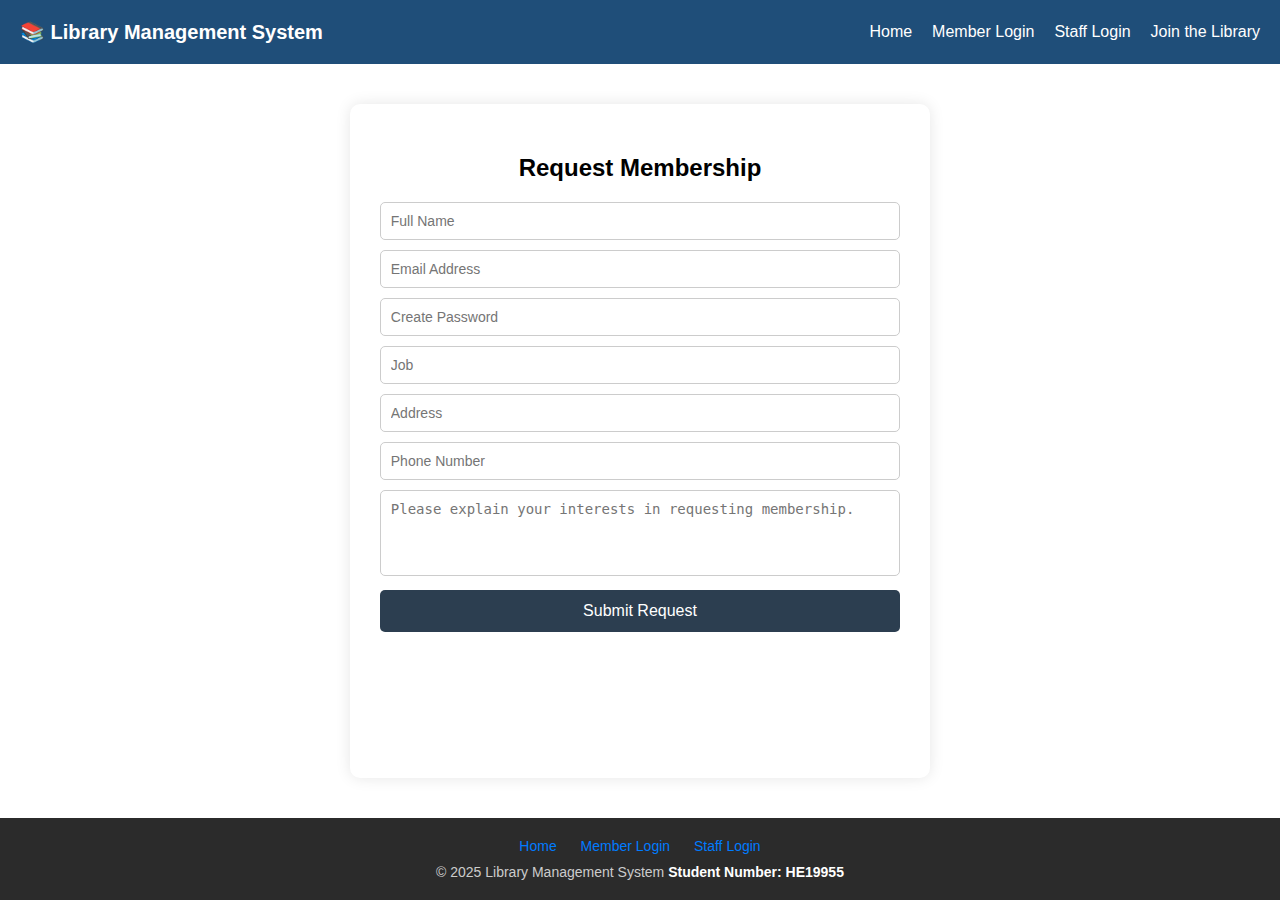
<file: join.html>
<!DOCTYPE html>
<html lang="en">
<head>
  <meta charset="UTF-8" />
  <meta name="viewport" content="width=device-width, initial-scale=1.0"/>
  <title>Join the Library</title>
  <link rel="stylesheet" href="css/join.css" />
  <link rel="icon" type="image/x-icon" href="img/book.png">
</head>
<body>

  <!-- Header -->
  <header class="navbar">
    <a href="index.html" class="logo">📚 Library Management System</a>
    <div class="nav-links" id="navLinks">
      <a href="index.html">Home</a>
      <a href="javascript:void(0)" onclick="openPopup('Member')">Member Login</a>
      <a href="javascript:void(0)" onclick="openPopup('Staff')">Staff Login</a>
      <a href="join.html">Join the Library</a>
    </div>
    <div class="hamburger" onclick="toggleMenu()">☰</div>
  </header>

  <!-- Join Form -->
  <main class="form-container">
    <h2>Request Membership</h2>
    <form id="joinForm" action="php/join-request.php" method="POST">
      <input type="text" id="full_name" name="full_name" placeholder="Full Name" required maxlength="255" />
      <input type="email" id="email" name="email" placeholder="Email Address" required maxlength="255" />
      <input type="password" id="password" name="password" placeholder="Create Password" required minlength="6" maxlength="255" />
      <input type="text" id="job" name="job" placeholder="Job" required maxlength="255" />
      <input type="text" id="address" name="address" placeholder="Address" required maxlength="255" />
      <input type="tel" id="phone" name="phone" placeholder="Phone Number" required maxlength="15" pattern="^\+?[0-9]{7,15}$" title="Use 7 to 15 digits only, optionally starting with +" />
      <textarea id="reason" name="reason" rows="4" placeholder="Please explain your interests in requesting membership." required maxlength="1000"></textarea>
      <button type="submit">Submit Request</button>
    </form>
  </main>

  <!-- Login popup (used for both Staff and Member) -->
  <div id="loginPopup" class="popup-overlay" style="display:none;">
    <div class="popup-content">
      <span class="close-btn" onclick="closePopup()">&times;</span>
      <h2 id="popupTitle">Login</h2>

      <form id="loginForm" action="php/login.php" method="POST">
        <input type="hidden" id="roleInput" name="role" />
        <input type="email" id="usernameInput" name="username" placeholder="Email" required>
        <input type="password" id="passwordInput" name="password" placeholder="Password" required>
        <button type="submit">Login</button>

        <!-- Keep this only if php/login.php verifies reCAPTCHA with a valid secret -->
        <div class="g-recaptcha" data-sitekey="6LcK1oorAAAAAIcFxzz3fOnr3NSs-0YWvqaxvmXQ"></div>
      </form>
    </div>
  </div>

  <!-- Footer -->
  <footer class="footer">
    <div class="footer-links">
      <a href="index.html">Home</a>
      <a href="javascript:void(0)" onclick="openPopup('Member')">Member Login</a>
      <a href="javascript:void(0)" onclick="openPopup('Staff')">Staff Login</a>
    </div>
    <div class="footer-copy">
      &copy; 2025 Library Management System
      <span style="color: white; font-weight: bold;">Student Number: HE19955</span>
    </div>
  </footer>

  <!-- JavaScript -->
  <script>
    function toggleMenu() {
      document.getElementById('navLinks').classList.toggle('active');
    }

    // Open the login popup and set role + title
    function openPopup(role) {
      const popup = document.getElementById('loginPopup');
      const title = document.getElementById('popupTitle');
      const roleInput = document.getElementById('roleInput');
      const usernameInput = document.getElementById('usernameInput');

      title.textContent = role + ' Login';
      roleInput.value = role.toLowerCase(); // "member" or "staff"
      usernameInput.placeholder = 'Email';

      popup.style.display = 'block';
    }

    function closePopup() {
      document.getElementById('loginPopup').style.display = 'none';
    }

    // Close popup if clicking outside it
    window.addEventListener('click', function (e) {
      const popup = document.getElementById('loginPopup');
      if (e.target === popup) closePopup();
    });

    // Handle JOIN form submission
    document.getElementById('joinForm').addEventListener('submit', async function (e) {
      e.preventDefault();

      const reason = document.getElementById('reason').value.trim();
      const wordCount = reason.split(/\s+/).filter(w => w.length > 0).length;
      if (wordCount < 10) {
        alert('Please write at least 10 words explaining why you want to join.');
        return;
      }

      const form = e.target;
      try {
        const response = await fetch(form.action, { method: 'POST', body: new FormData(form) });
        const result = await response.json().catch(() => ({}));

        if (result.success) {
          alert('Membership request submitted!');
          form.reset();
        } else if (result.error && result.error.includes('Email is already in use')) {
          alert('⚠️ Email is already in use!');
        } else if (result.error && result.error.includes('Phone number is already in use')) {
          alert('⚠️ Phone number is already in use!');
        } else {
          alert('Error: ' + (result.error || 'Submission failed.'));
        }
      } catch {
        alert('An unexpected error occurred.');
      }
    });

    // Handle LOGIN form submission
    (function setupLoginHandler() {
      const form = document.getElementById('loginForm');
      if (!form) return;

      form.addEventListener('submit', async function (e) {
        e.preventDefault();
        try {
          const res = await fetch(form.action, { method: 'POST', body: new FormData(form) });

          // Try JSON first; fall back to text
          let data;
          const text = await res.text();
          try { data = JSON.parse(text); } catch { data = { success: false, error: text || 'Invalid server response' }; }

          if (data.success) {
            window.location.href = (data.role === 'staff') ? 'staff-dashboard.php' : 'member-dashboard.php';
          } else {
            alert(data.error || 'Login failed.');
            if (window.grecaptcha && grecaptcha.reset) grecaptcha.reset();
          }
        } catch {
          alert('Network error. Please try again.');
        }
      });
    })();
  </script>

  <!-- reCAPTCHA script (keep only if server verifies it) -->
  <script src="https://www.google.com/recaptcha/api.js" async defer></script>
</body>
</html>
</file>
<file: css/join.css>
/* Make page full height and flex layout for sticky footer */
html, body {
  height: 100%;
  margin: 0;
  font-family: sans-serif;
  display: flex;
  flex-direction: column;
}

/* ==== Header Styles ==== */
.navbar {
  display: flex;
  justify-content: space-between;
  align-items: center;
  background: #1f4e79;
  color: white;
  padding: 20px 20px;
}

.logo {
  font-size: 20px;
  font-weight: bold;
  text-decoration: none;
  color: white;
}

.nav-links {
  display: flex;
  gap: 20px;
}

.nav-links a {
  color: white;
  text-decoration: none;
  font-weight: 500;
}

.hamburger {
  display: none;
  font-size: 24px;
  cursor: pointer;
}

/* ==== Responsive Mobile Nav ==== */
@media (max-width: 768px) {
  .nav-links {
    display: none;
    flex-direction: column;
    background-color: #02a47a;
    position: absolute;
    top: 66px;
    right: 20px;
    padding: 10px;
    border-radius: 4px;
  }

  .nav-links.active {
    display: flex;
  }

  .hamburger {
    display: block;
  }
}

/* ==== Join Form Styles ==== */
main.form-container {
  flex: 1;
  width: 40.66%;       /* 2/3 of parent container */
  max-width: 900px;    /* Prevents it from being too wide */
  min-width: 320px;    /* Ensures it doesn't get too small on mobile */
  margin: 40px auto;
  background-color: white;
  padding: 30px;
  border-radius: 10px;
  box-shadow: 0 0 15px rgba(0, 0, 0, 0.1);
}



main.form-container h2 {
  text-align: center;
  margin-bottom: 20px;
}

form label {
  display: block;
  margin: 10px 0 5px;
}

form input,
form textarea {
  width: 100%;
  padding: 10px;
  margin-bottom: 15px;
  border-radius: 5px;
  border: 1px solid #ccc;
  font-size: 14px;
  box-sizing: border-box;
}

form textarea {
  resize: none; /* prevent manual resizing */
}

form button {
  width: 100%;
  padding: 12px;
  background-color: #2c3e50;
  color: white;
  border: none;
  font-size: 16px;
  border-radius: 5px;
  cursor: pointer;
}

form button:hover {
  background-color: #1a242f;
}

/* ==== Footer ==== */
.footer {
  background-color: #2b2b2b;
  padding: 20px 10px;
  text-align: center;
  font-size: 14px;
  color: #ccc;
  margin-top: auto; /* Sticky footer */
}

.footer-links {
  margin-bottom: 10px;
}

.footer-links a {
  color: #007bff;
  text-decoration: none;
  margin: 0 10px;
}

.footer-links a:hover {
  text-decoration: underline;
}
.nav-links a:hover {
  color: orange;
}
form input,
form textarea {
  margin-bottom: 10px; /* Was 15px */
}
/* ==== Popup Overlay (background layer) ==== */
.popup-overlay {
  display: none;
  position: fixed;
  top: 0; left: 0;
  width: 100%;
  height: 100%;
  background: rgba(0, 0, 0, 0.5);
  z-index: 1000;
}

/* ==== Popup Content Box ==== */
.popup-content {
  background: white;
  padding: 30px;
  width: 300px;
  max-width: 90%;
  margin: 100px auto;
  border-radius: 8px;
  text-align: center;
  position: relative;
  box-shadow: 0 8px 20px rgba(0, 0, 0, 0.2);
}

/* Input fields inside popup */
.popup-content input {
  width: 100%;
  margin: 10px 0;
  padding: 10px;
  font-size: 16px;
  border: 1px solid #ccc;
  border-radius: 4px;
  box-sizing: border-box;
}

/* Login button inside popup */
.popup-content button {
  padding: 10px 20px;
  font-size: 16px;
  background-color: #007bff;
  color: white;
  border: none;
  border-radius: 4px;
  cursor: pointer;
  transition: background-color 0.3s ease;
}

.popup-content button:hover {
  background-color: #0056b3;
}

/* Close (X) button in popup */
.close-btn {
  position: absolute;
  top: 10px;
  right: 15px;
  font-size: 24px;
  color: #333;
  cursor: pointer;
}
</file>
